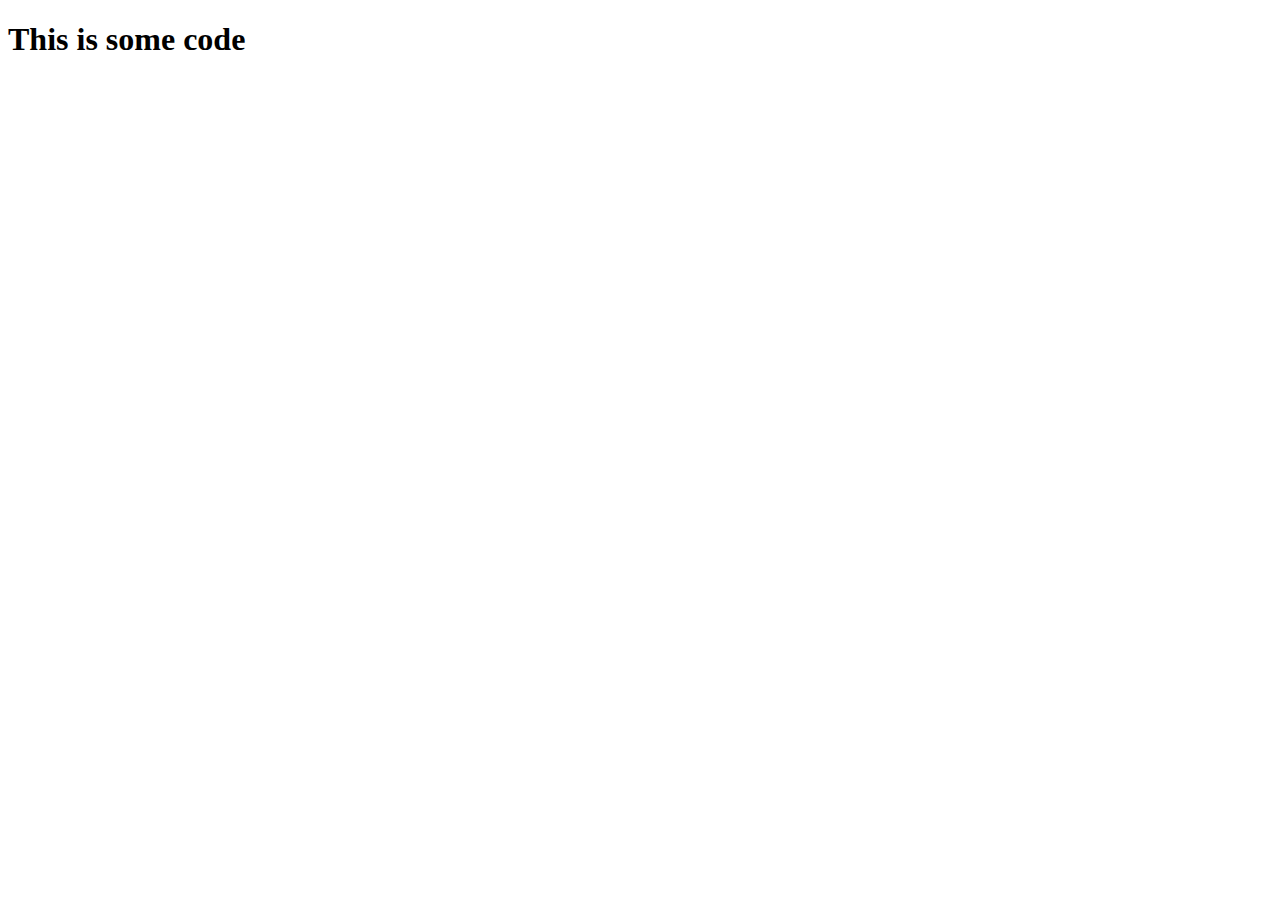
<file: Lecture1/templates/hello/index.html>
<!DOCTYPE html>
<html lang="en">
  <head>
    <meta charset="UTF-8" />
    <meta http-equiv="X-UA-Compatible" content="IE=edge" />
    <meta name="viewport" content="width=device-width, initial-scale=1.0" />
    <title>Document</title>
  </head>
  <body>
    <h1>This is some code</h1>
  </body>
</html>
</file>
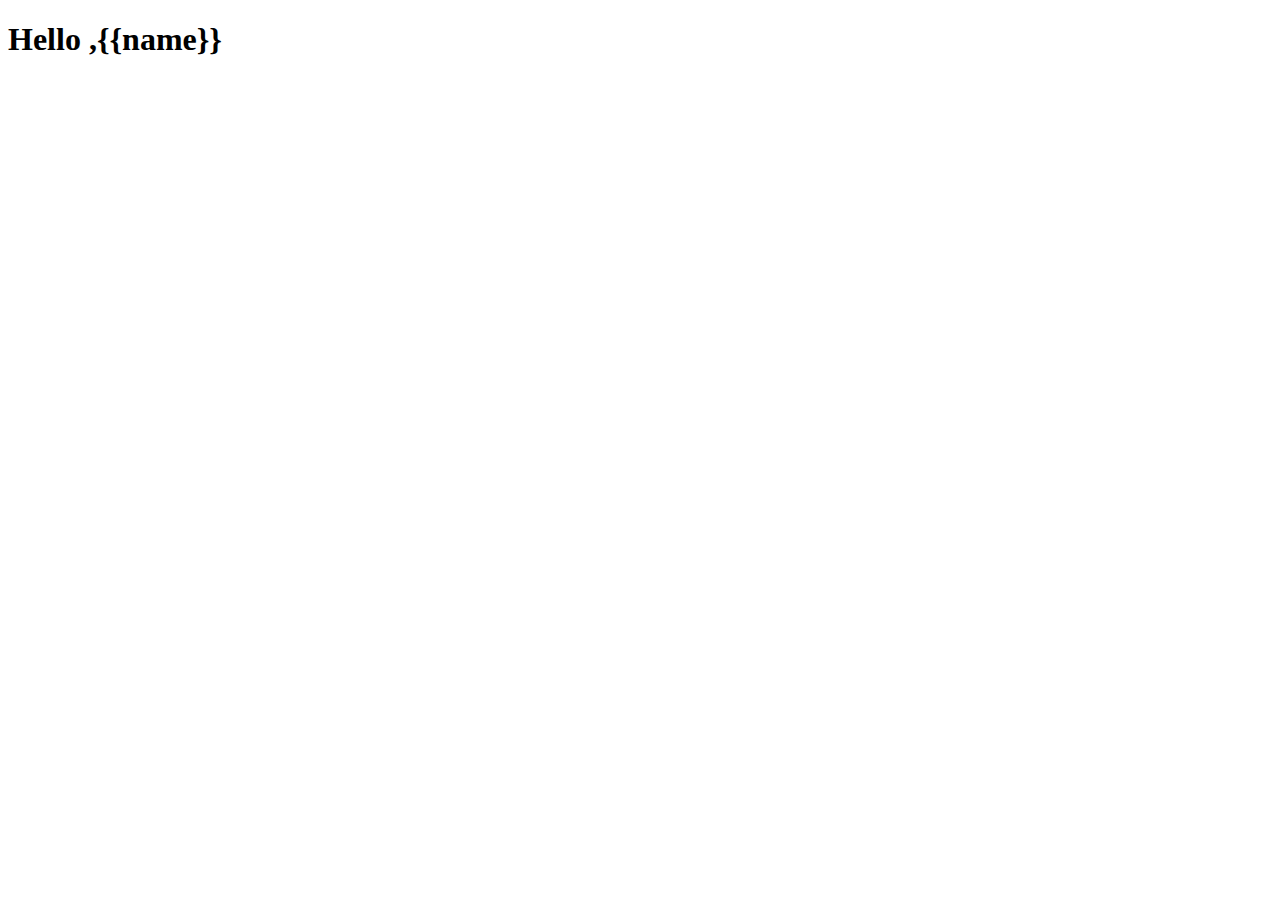
<file: Lecture1/templates/hello/main.html>
<!DOCTYPE html>
<html lang="en">
  <head>
    <meta charset="UTF-8" />
    <meta http-equiv="X-UA-Compatible" content="IE=edge" />
    <meta name="viewport" content="width=device-width, initial-scale=1.0" />
    <title>Document</title>
  </head>
  <body>
    <h1>Hello ,{{name}}</h1>
  </body>
</html>
</file>
